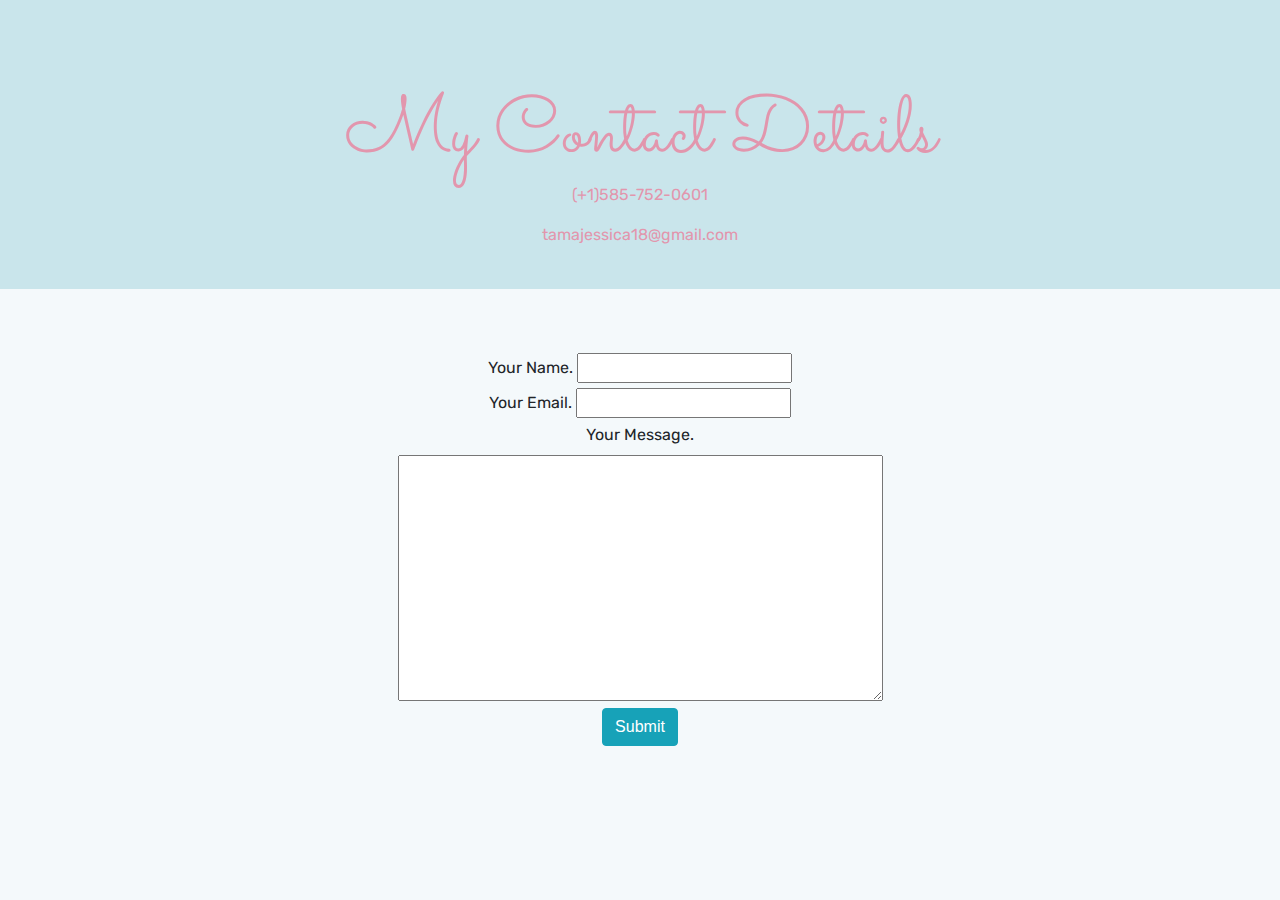
<file: contact-me.html>
<!DOCTYPE html>
<html lang="en" dir="ltr">
    <head>
        <meta charset="utf-8">
        <title>Contact Me</title>
        <link rel="icon" href="favicon.ico">
        <link rel="stylesheet" href="https://stackpath.bootstrapcdn.com/bootstrap/4.4.1/css/bootstrap.min.css" integrity="sha384-Vkoo8x4CGsO3+Hhxv8T/Q5PaXtkKtu6ug5TOeNV6gBiFeWPGFN9MuhOf23Q9Ifjh" crossorigin="anonymous">
        <link rel="stylesheet" href="css/contact.css">
        <link rel="stylesheet" href="css/style.css">

        <link href="https://fonts.googleapis.com/css?family=Righteous|Rubik|Sacramento&display=swap" rel="stylesheet">
    </head>
    <body>
        <div class="top-div">
            <h1>My Contact Details</h1>
            <p>(+1)585-752-0601</p>
            <p>tamajessica18@gmail.com</p>
        </div>
        <form action="mailto:tamajessica18@gmail.com" method="post" enctype="text/plain">
            <label>Your Name.</label>
            <input type="text" name="Your Name" value=""><br>
            <label>Your Email.</label>
            <input type="email" name="Your Email" value=""><br>
            <label>Your Message.</label><br>
            <textarea name="message" rows="10" cols="50"></textarea><br>
            <input class="btn btn-md btn-info" type="submit" name="">
        </form>
    </body>
</html>
</file>
<file: css/contact.css>
.top-div{
    color: #E296AD;
    background-color: #C9E5EB;
    padding: 2%;
    margin-bottom: 5%;
}

label{
    font-family: 'Rubik', sans-serif;
}

form{
    width: 50%;
    margin: 0 auto;
    text-align: center;
}
</file>
<file: css/style.css>
body{
    text-align: center;
    background-color: #F4F9FB;
}

hr{
    border-color: #D07E68;
    border-style: none;
    border-top-style: dotted;
    border-width: 5px;
    width: 4%;
    margin: 3% auto;

}

.top-button {
    margin: 1%;
	box-shadow: 0px 0px 0px 0px #d9fbbe;
	background:linear-gradient(to bottom, #b8e356 5%, #a5cc52 100%);
	background-color:#b8e356;
	border-radius:34px;
	display:inline-block;
	cursor:pointer;
	color:#ffffff;
	font-family:Arial;
	font-size:20px;
	font-weight:bold;
	padding:16px 25px;
	text-decoration:none;
	text-shadow:-4px 4px 11px #86ae47;
}
.top-button:hover {
	background:linear-gradient(to bottom, #a5cc52 5%, #b8e356 100%);
	background-color:#a5cc52;
}
.top-button:active {
	position:relative;
	top:1px;
}



.top{
    background-color: #C9E5EB;
    color: #E296AD;
    padding-top: 4%;
    position:relative;
}

h1{
    font-family: 'Sacramento', cursive;
    font-size:500%;
    margin: 5% auto 0 auto;
}

h2{
    font-family: 'Righteous', cursive;
}

h3{
    font-family: 'Rubik', sans-serif;
    color:#BF4E30;
}

p{
    font-family: 'Rubik', sans-serif;
}

.cloud{
    width: 10%;
}
.mountain{
    width:40%;
}
#cloud1{
    position: absolute;
    right: 20%;
    top: 15%;
}
#cloud2{
    position: absolute;
    left: 20%;
    bottom: 40%;
}
.middle{
    margin-top: 2%;
}
.greeting{
    font-size: 250%;
}

a{
    color:#BF4E30;
}

.images{
    width: 150px;

}

#girl-img{
    background-color: #C9E5EB;
    border-radius: 100%;
    padding: 1%;
}

#data-image{
    float: left;
    margin: 30px;
}

#tool-image{
    float: left;
    margin: 30px;
}


#language-image{
    float: right;
    margin-left: 30px;
}

.skills{
    width: 50%;
    margin: 5% auto;
}


#programming-languages{
    text-align: left;
}
#tool{
    text-align: left;
}
#speaking-languages{
    text-align: right;
}

footer{
    clear: left;
    background-color: #DC9E8E;
    font-size: 100%;
    height: 20%;
}
</file>
